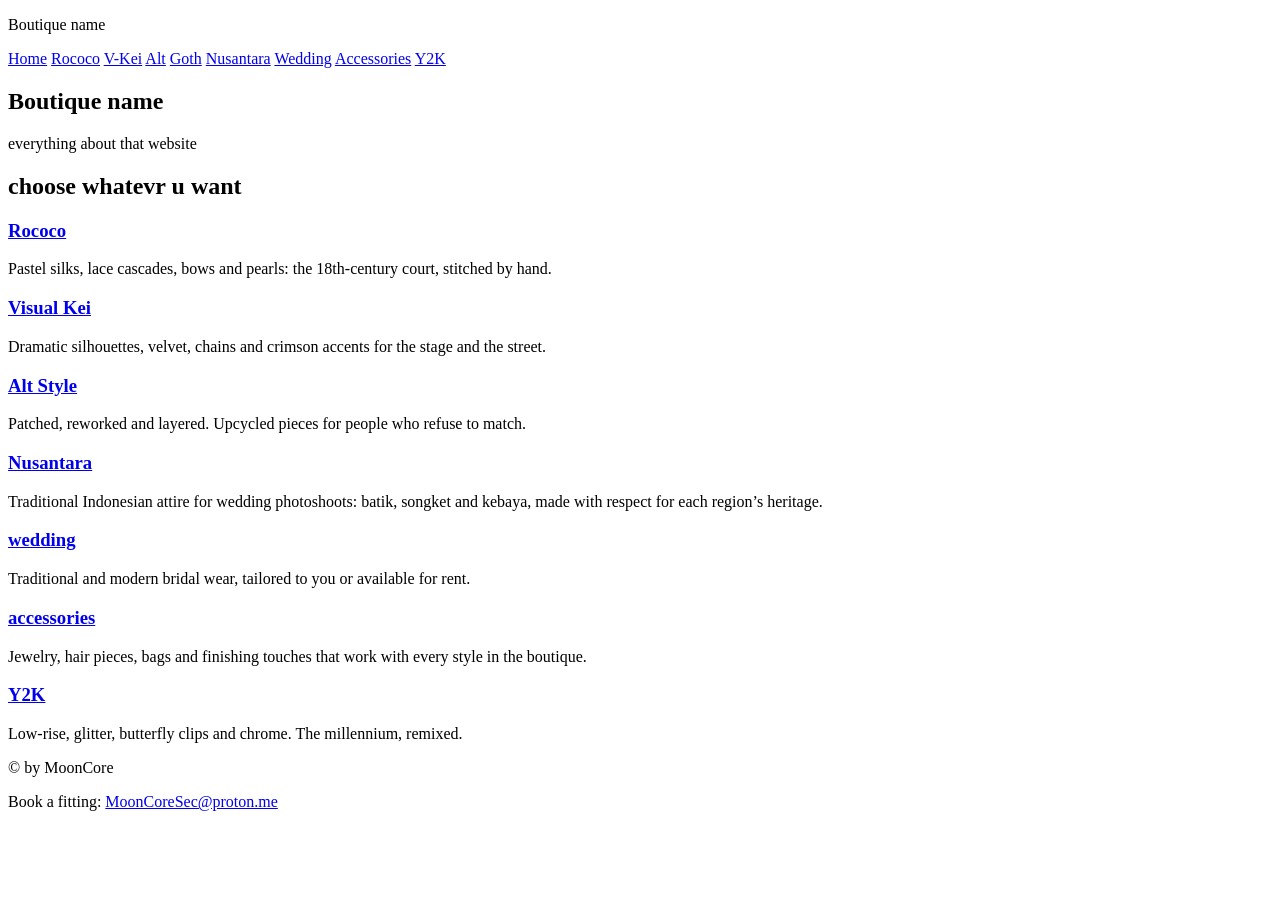
<file: boutique_proejct/index.html>
<!DOCTYPE html>
<html lang="en">
  <head>
    <meta charset="UTF-8">
    <meta name="viewport" content="width=device-width", initial-scale=1>
    <title>Boutique shop</title>
  </head>
  <body class="home">
    <header>
      <p>Boutique name</p>
      <nav>
        <a href="index.html">Home</a>
        <a href="rococo.html">Rococo</a>
        <a href="vkei.html">V-Kei</a>
        <a href="alt.html">Alt</a>
        <a href="goth.html">Goth</a>
        <a href="nusantara.html">Nusantara</a>
        <a href="wedding.html">Wedding</a>
        <a href="accessories.html">Accessories</a>
        <a href="y2k.html">Y2K</a>
      </nav>
    </header>
    <main>
      <section>
        <h1>Boutique name</h1>
        <p>everything about that website</p>
      </section>
      <section>
        <h2>choose whatevr u want</h2>
        <article>
          <h3><a href="rococo.html">Rococo</a></h3>
          <p>Pastel silks, lace cascades, bows and pearls: the 18th-century court, stitched by hand.</p>
        </article>
        <article>
          <h3><a href="vkei.html">Visual Kei</a></h3>
          <p>Dramatic silhouettes, velvet, chains and crimson accents for the stage and the street.</p>
        </article>
        <article>
          <h3><a href="alt.html">Alt Style</a></h3>
          <p>Patched, reworked and layered. Upcycled pieces for people who refuse to match.</p>
        </article>
        <article>
          <h3><a href="nusantara.html">Nusantara</a></h3>
          <p>Traditional Indonesian attire for wedding photoshoots: batik, songket and kebaya, made with respect for each region’s heritage.</p>
        </article>
        <article>
          <h3><a href="wedding.html">wedding</a></h3>
          <p>Traditional and modern bridal wear, tailored to you or available for rent.</p>
        </article>
        <article>
          <h3><a href="accessories.html">accessories</a></h3>
          <p>Jewelry, hair pieces, bags and finishing touches that work with every style in the boutique.</p>
        </article>
        <article>
          <h3><a href="y2k.html">Y2K</a></h3>
          <p>Low-rise, glitter, butterfly clips and chrome. The millennium, remixed.</p>
        </article>
      </section>
    </main>
    <footer>
      <p>&copy by MoonCore</p>
      <p>Book a fitting: <a href="MoonCoreSec@Proton.me">MoonCoreSec@proton.me</a></p>
    </footer>
  </body>
</html>
</file>
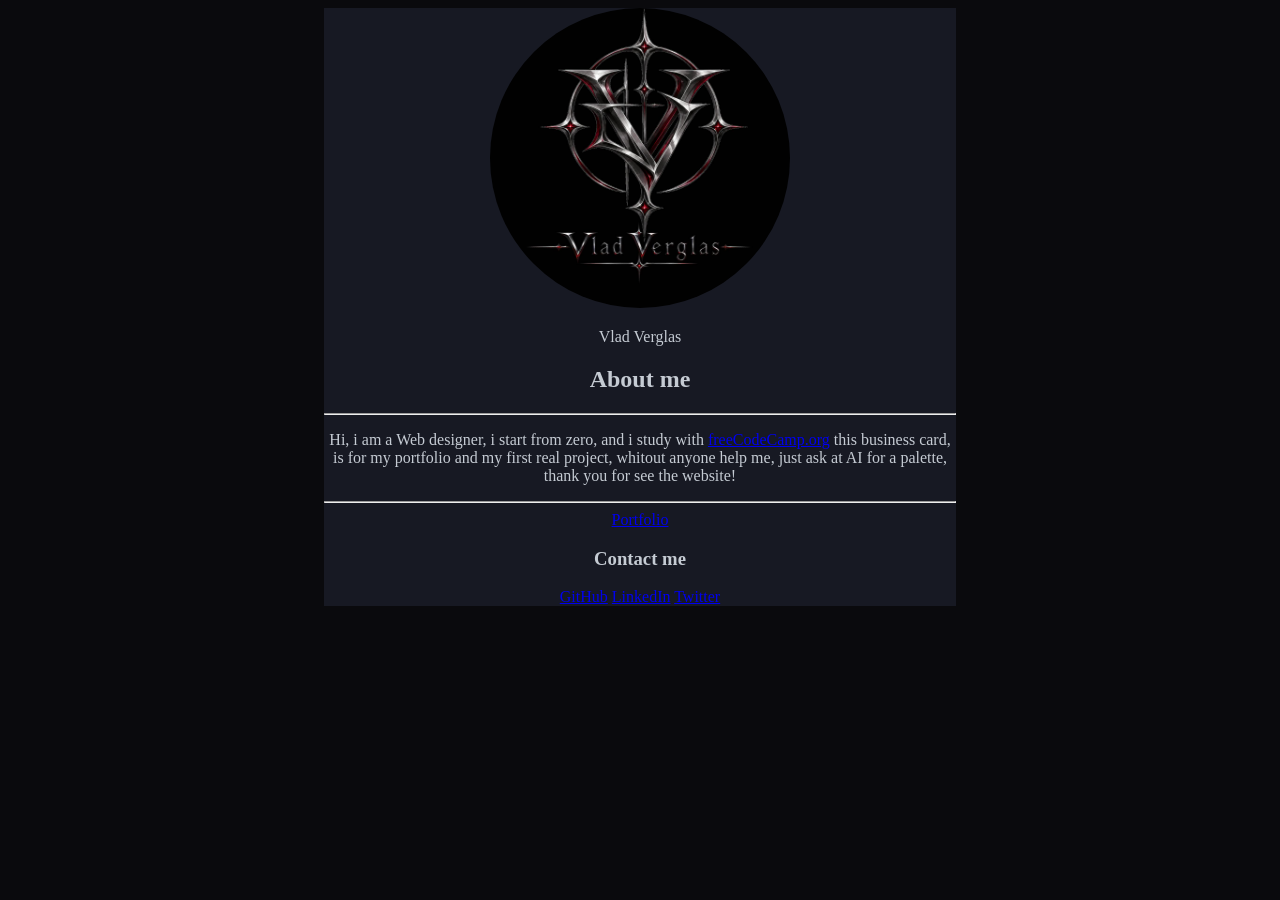
<file: profile-card/index.html>
<!DOCTYPE html>
<html lang="en">
  <head>
    <meta charset="UTF-8">
    <meta name="viewport" content="width=device-width, initial-scale=1.0">
    <meta name="description" content="Profile card of an independent developer named Vlad Verglas.">
    <link rel="stylesheet" href="styles.css">
    <link rel="icon" type="image/png" href="./VV-profile-icon.png"> 
    <title>Vlad Verglass | profile card</title>
    </head>
  <body>
    <div ID="profile-card">
      <img class="profile-picture" src="./VV-profile-icon.png" alt="profile picture, alucard from hellsing"
      <span><p>Vlad Verglas</p></span>
      <h2>About me</h2>
      <hr>
      <p>Hi, i am a Web designer, i start from zero, and i study with <a href="https://freecodecamp.org" target="_blank">freeCodeCamp.org</a> this business card, is for my portfolio
      and my first real project, whitout anyone help me, just ask at AI for a palette, thank you for see the website!</p>
      <hr>
      <a href="https://github.com/Vlad-Verglas" target="_blank">Portfolio</a>
      <h3>Contact me</h3>
      <a href="https://github.com/Vlad-Verglas" target="_blank">GitHub</a>
      <a href="https://www.linkedin.com/in/angelo-b-493332411" target="_blank">LinkedIn</a>
      <a href="https://x.com/VladVerglas" target="_blank">Twitter</a>
    </div>
  </body>
</html>
</file>
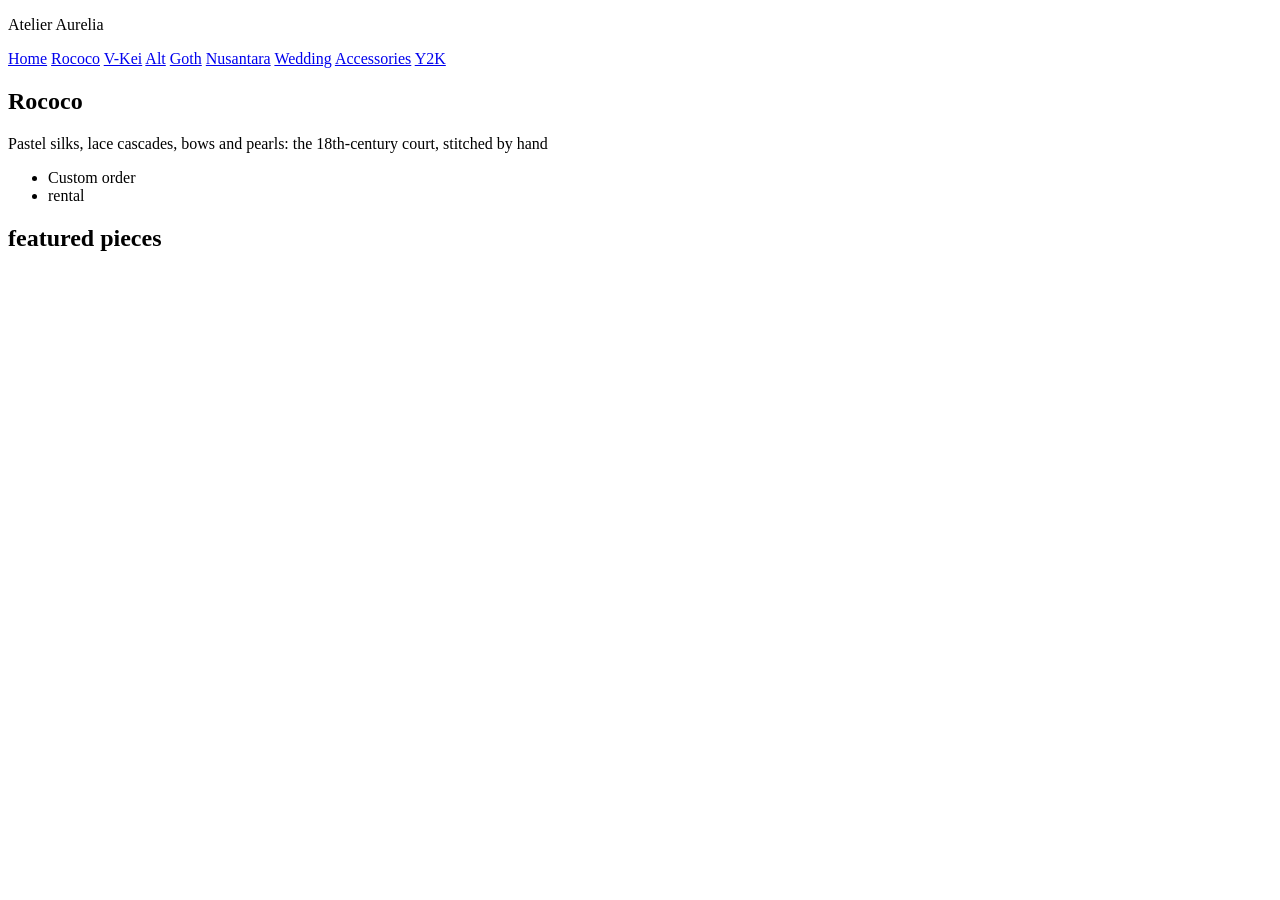
<file: boutique_proejct/rococo.html>
<!DOCTYPE html>
<html lang="en">
  <head>
    <meta charset="utf-8">
    <meta name="viewport" content="width=device-width, initial-scale =1">
    <title>Rococo - Boutique</title>
  </head>
  <body class="rococo">
        <header>
      <p>Atelier Aurelia</p>
      <nav>
        <a href="index.html">Home</a>
        <a href="rococo.html" aria-current="page">Rococo</a>
        <a href="vkei.html">V-Kei</a>
        <a href="alt.html">Alt</a>
        <a href="goth.html">Goth</a>
        <a href="nusantara.html">Nusantara</a>
        <a href="wedding.html">Wedding</a>
        <a href="accessories.html">Accessories</a>
        <a href="y2k.html">Y2K</a>
      </nav>
    </header>
    <main>
      <section>
        <h1>Rococo</h1>
        <p>Pastel silks, lace cascades, bows and pearls: the 18th-century court, stitched by hand</p>
        <ul>
          <li>Custom order</li>
          <li>rental</li>
        </ul>
      </section>
      <section>
        <h2>featured pieces</h2>
      </section>
    </main>
  </body>
</html>
</file>
<file: profile-card/styles.css>
body{
  background-color: #0A0A0D;
  color: #C5CBD3;
  text-align: center;
}

#profile-card {
  background-color: #171923;
  width: 50%;
  height: 50%;
  margin-left: auto;
  margin-right: auto;

}

.profile-picture {
  width: 300px;
  height: 300px;
  border-radius: 50%;
}
</file>
